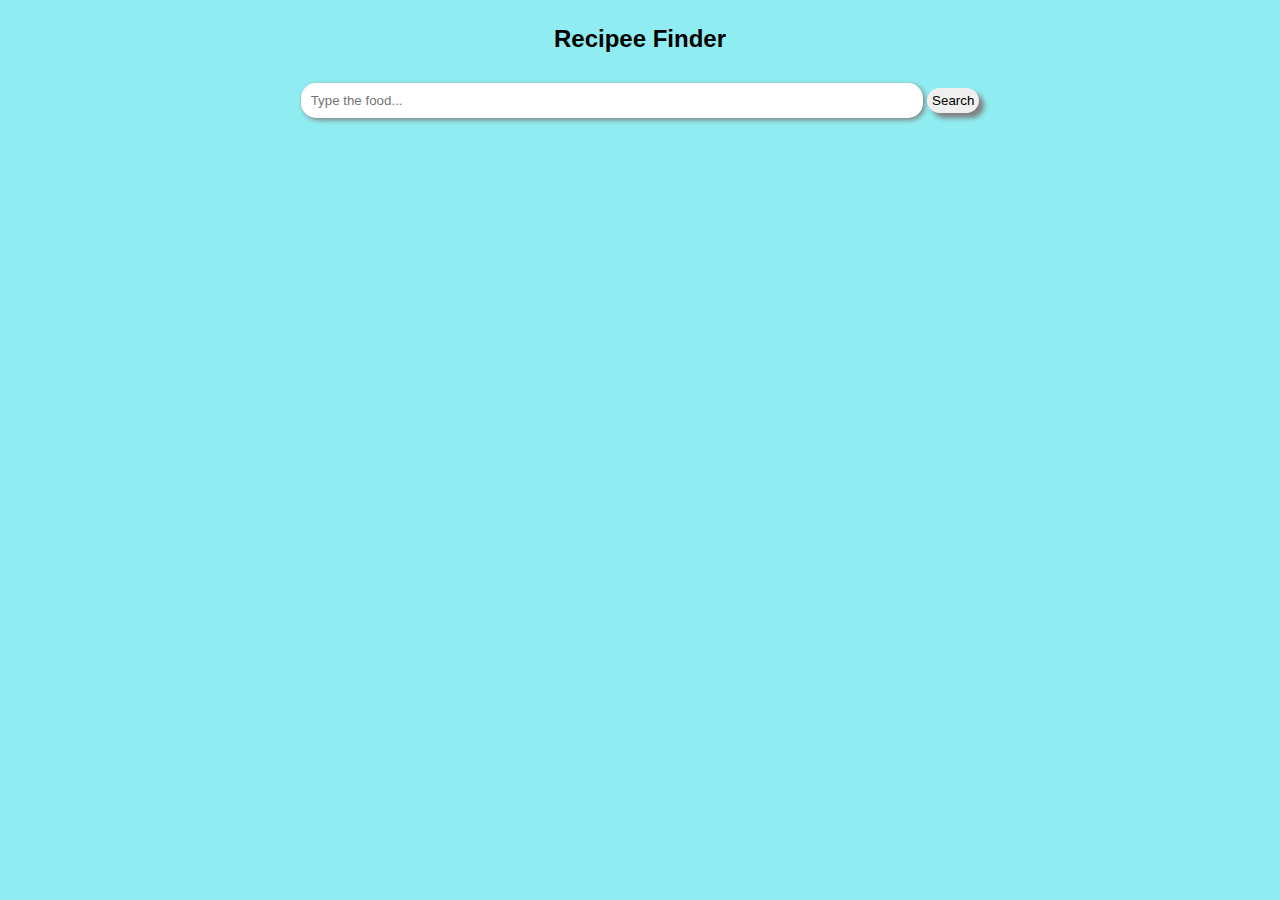
<file: index.html>
<!DOCTYPE html>
<html lang="en">
<head>
    <meta charset="UTF-8">
    <meta name="viewport" content="width=device-width, initial-scale=1.0">
    <link rel="stylesheet" href="style.css">
    <title>Recipee Finder</title>
</head>
<body>
    <h2>Recipee Finder</h2>
    <div class="container"><input type="text" id="textInput" placeholder="Type the food...">
        <button id="search">Search</button>
    </div>
    <div id="loader" class="loader hidden"></div>
    <p id="error"></p>
    <div id="results"></div>
    <script type="module" src="App.js"></script>
</body>
</html>
</file>
<file: style.css>
*{
    box-sizing: border-box;
    font-family: Arial, Helvetica, sans-serif;
}

body{
    text-align: center;
    margin-top: 25px;
    background-color: #8fecf0;
}

.container{
    padding:10px;
    margin-bottom: 25px;
}

input{
    border: none;
    padding:10px;
    width:50%;
    border-radius: 15px;
    box-shadow: 2px 2px 5px gray;
}

input:focus{
    border:5px solid rgb(37, 155, 163);
}

button{
    padding:5px;
    border-radius: 15px;
    border: none;
    box-shadow: 5px 5px 5px gray;
}

button:hover{
    cursor:pointer;
}

button:active{
    background-color: red;
}

#results {
    display: grid;
    grid-template-columns: repeat(auto-fit,minmax(200px,1fr) );
    gap: 10px;
}

.loader {
  border: 8px solid #f3f3f3; /* Light grey base circle */
  border-top: 8px solid #3498db; /* Blue spinning arc */
  border-radius: 50%;
  width: 50px;
  height: 50px;
  animation: spin 1s linear infinite;
}

@keyframes spin {
  0% { transform: rotate(0deg); }
  100% { transform: rotate(360deg); }
}

.card {
    background-color: white;
}

.card img {
    width:100%;
    border-radius: 15px;
}

.hidden {
    display: none;
}

p{
    color:red;
}
</file>
